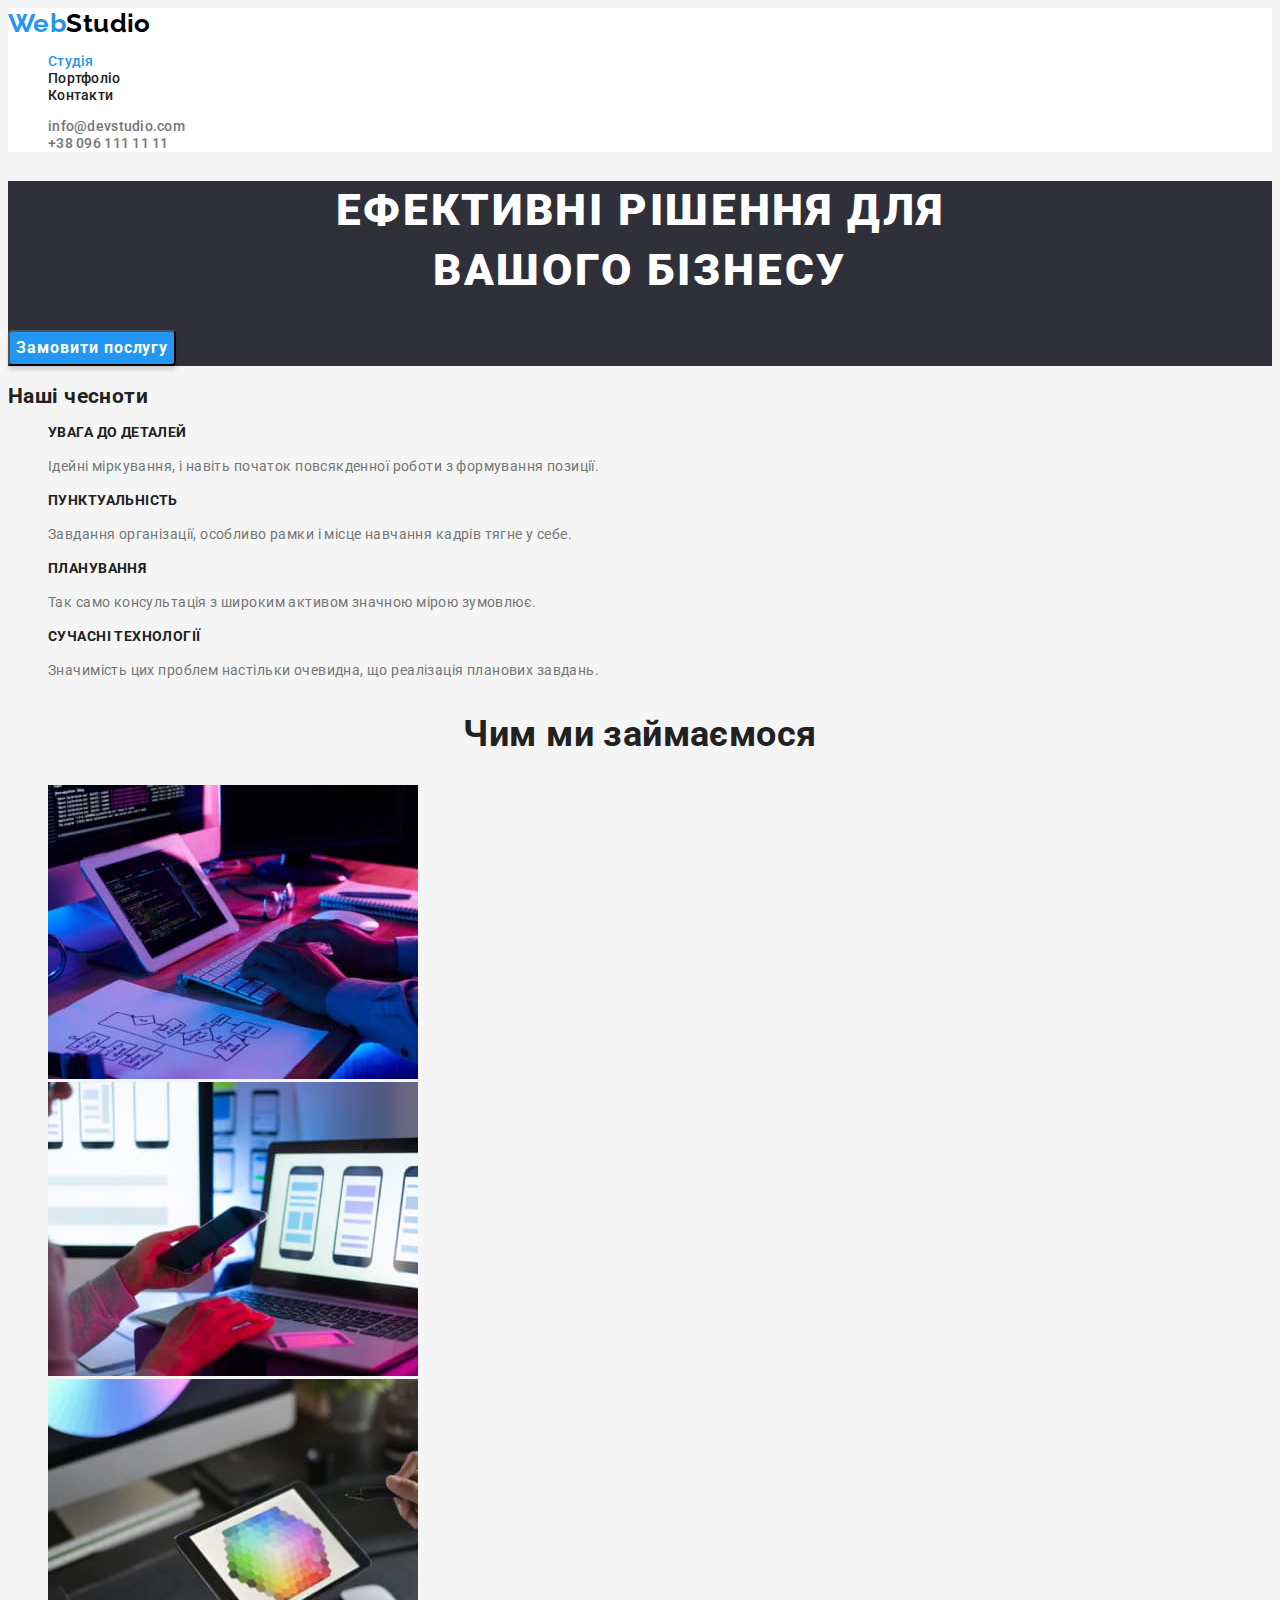
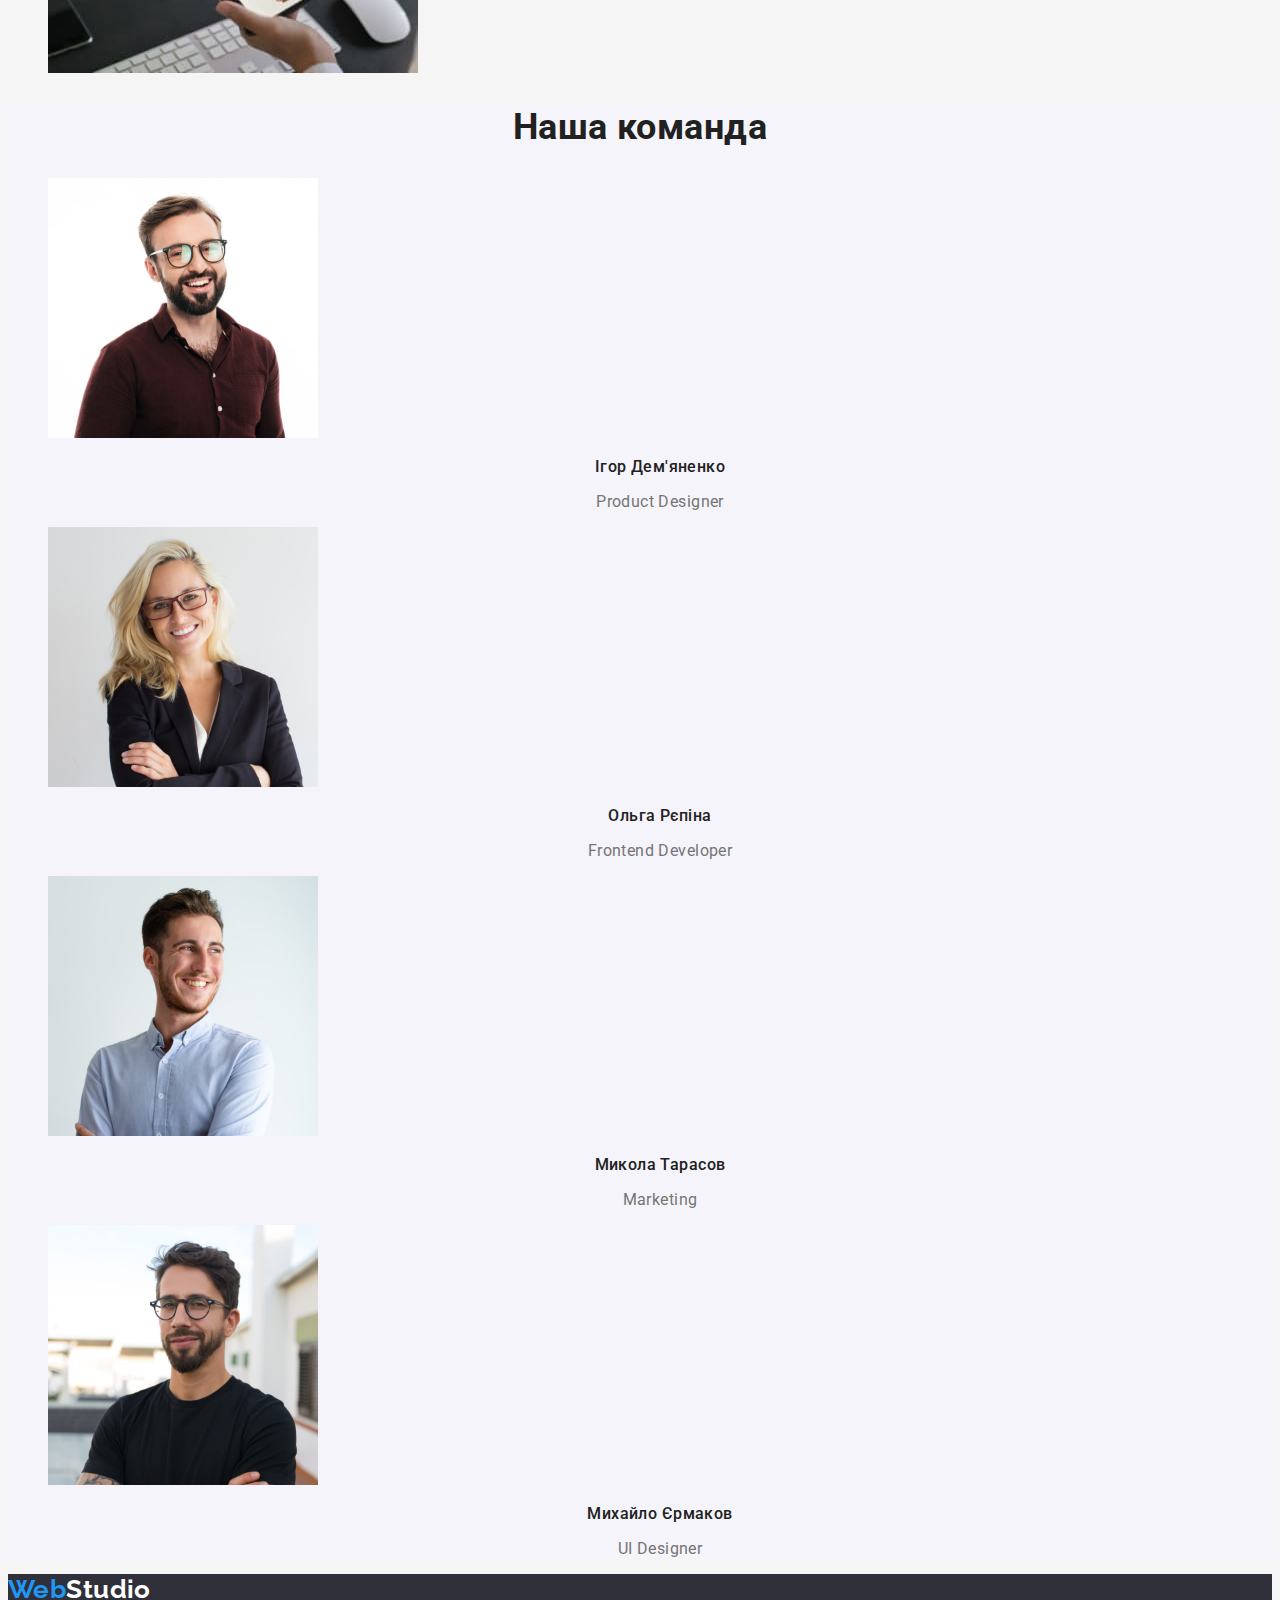
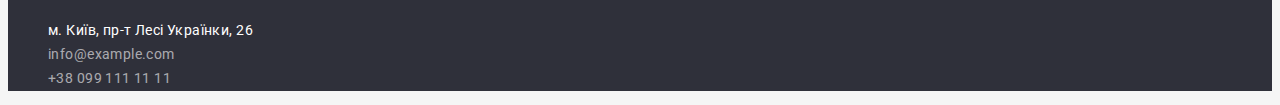
<file: index.html>
<!DOCTYPE html>
<html lang="uk">
  <head>
    <meta charset="UTF-8" />
    <meta http-equiv="X-UA-Compatible" content="IE=edge" />
    <meta name="viewport" content="width=device-width, initial-scale=1.0" />
    <title>Головна</title>
    <link rel="preconnect" href="https://fonts.googleapis.com" />
    <link rel="preconnect" href="https://fonts.gstatic.com" crossorigin />
    <link
      href="https://fonts.googleapis.com/css2?family=Raleway:wght@700&family=Roboto:wght@400;500;700;900&display=swap"
      rel="stylesheet"
    />
    <link rel="stylesheet" href="./css/styles.css" />
  </head>
  <body>
    <!-- Header -->
    <header class="header">
      <nav class="header-nav">
        <a class="logo link" href="./index.html"
          >Web<span class="header-span-studio">Studio</span></a
        >
        <ul class="site-nav list">
          <li>
            <a class="header-list-link current link" href="./index.html"
              >Студія</a
            >
          </li>
          <li>
            <a class="header-list-link link" href="./portfolio.html"
              >Портфоліо</a
            >
          </li>
          <li>
            <a class="header-list-link link" href="#contacts">Контакти</a>
          </li>
        </ul>
      </nav>
      <ul class="list">
        <li>
          <a
            class="header-contact link"
            href="mailto:info@devstudio.com"
            target="_blank"
            >info@devstudio.com</a
          >
        </li>
        <li>
          <a
            class="header-contact link"
            href="tel:+380961111111"
            target="_blank"
            >+38 096 111 11 11</a
          >
        </li>
      </ul>
    </header>
    <main>
      <!-- Hero -->
      <section class="hero">
        <h1 class="hero-title">
          ЕФЕКТИВНІ РІШЕННЯ ДЛЯ <br />
          ВАШОГО БІЗНЕСУ
        </h1>
        <button class="modal-btn" type="button">Замовити послугу</button>
      </section>
      <!-- About -->
      <section class="about">
        <h2>Наші чесноти</h2>
        <ul class="about list">
          <li>
            <h3 class="about-title">УВАГА ДО ДЕТАЛЕЙ</h3>
            <p class="about-text">
              Ідейні міркування, і навіть початок повсякденної роботи з
              формування позиції.
            </p>
          </li>
          <li>
            <h3 class="about-title">ПУНКТУАЛЬНІСТЬ</h3>
            <p class="about-text">
              Завдання організації, особливо рамки і місце навчання кадрів тягне
              у себе.
            </p>
          </li>
          <li>
            <h3 class="about-title">ПЛАНУВАННЯ</h3>
            <p class="about-text">
              Так само консультація з широким активом значною мірою зумовлює.
            </p>
          </li>
          <li>
            <h3 class="about-title">СУЧАСНІ ТЕХНОЛОГІЇ</h3>
            <p class="about-text">
              Значимість цих проблем настільки очевидна, що реалізація планових
              завдань.
            </p>
          </li>
        </ul>
        <!-- Work -->
        <section class="work">
          <h2 class="work-title">Чим ми займаємося</h2>
          <ul class="work-list list">
            <li>
              <img
                src="./img/main-1.jpg"
                alt="photo1"
                width="370"
                height="294"
              />
            </li>
            <li>
              <img
                src="./img/main-2.jpg"
                alt="photo1"
                width="370"
                height="294"
              />
            </li>
            <li>
              <img
                src="./img/main-3.jpg"
                alt="photo1"
                width="370"
                height="294"
              />
            </li>
          </ul>
        </section>
      </section>
      <!-- Team -->
      <section class="team">
        <h2 class="team-title">Наша команда</h2>
        <ul class="team-list list">
          <li>
            <img
              src="./img/product-designer-1.jpg"
              alt="Ігор Дем'яненко Product Designer"
              width="270"
              height="260"
            />
            <h3 class="team-member-title" lang="uk">Ігор Дем'яненко</h3>
            <p class="team-member-text" lang="en">Product Designer</p>
          </li>
          <li>
            <img
              src="./img/frontend-developer-2.jpg"
              alt="Ольга Рєпіна Frontend Developer"
              width="270"
              height="260"
            />
            <h3 class="team-member-title" lang="uk">Ольга Рєпіна</h3>
            <p class="team-member-text" lang="en">Frontend Developer</p>
          </li>
          <li>
            <img
              src="./img/marketing-3.jpg"
              alt="Микола Тарасов Marketing"
              width="270"
              height="260"
            />
            <h3 class="team-member-title" lang="uk">Микола Тарасов</h3>
            <p class="team-member-text" lang="en">Marketing</p>
          </li>
          <li>
            <img
              src="./img/ui-designer-4.jpg"
              alt="Михайло Єрмаков UI Designer"
              width="270"
              height="260"
            />
            <h3 class="team-member-title" lang="uk">Михайло Єрмаков</h3>
            <p class="team-member-text" lang="en">UI Designer</p>
          </li>
        </ul>
      </section>
    </main>
    <footer class="footer">
      <a class="link logo" href="./index.html"
        >Web<span class="footer-span-studio">Studio</span></a
      >
      <address id="contacts" class="address">
        <ul class="address list">
          <li>
            <a
              class="footer-address link"
              href="https://goo.gl/maps/52CHACWSyZtGmyh28"
              target="_blank"
              >м. Київ, пр-т Лесі Українки, 26</a
            >
          </li>
          <li>
            <a
              class="footer-contact link"
              href="mailto:info@example.com"
              target="_blank"
              >info@example.com</a
            >
          </li>
          <li>
            <a
              class="footer-contact link"
              href="tel:+380991111111"
              target="_blank"
              >+38 099 111 11 11</a
            >
          </li>
        </ul>
      </address>
    </footer>
  </body>
</html>
</file>
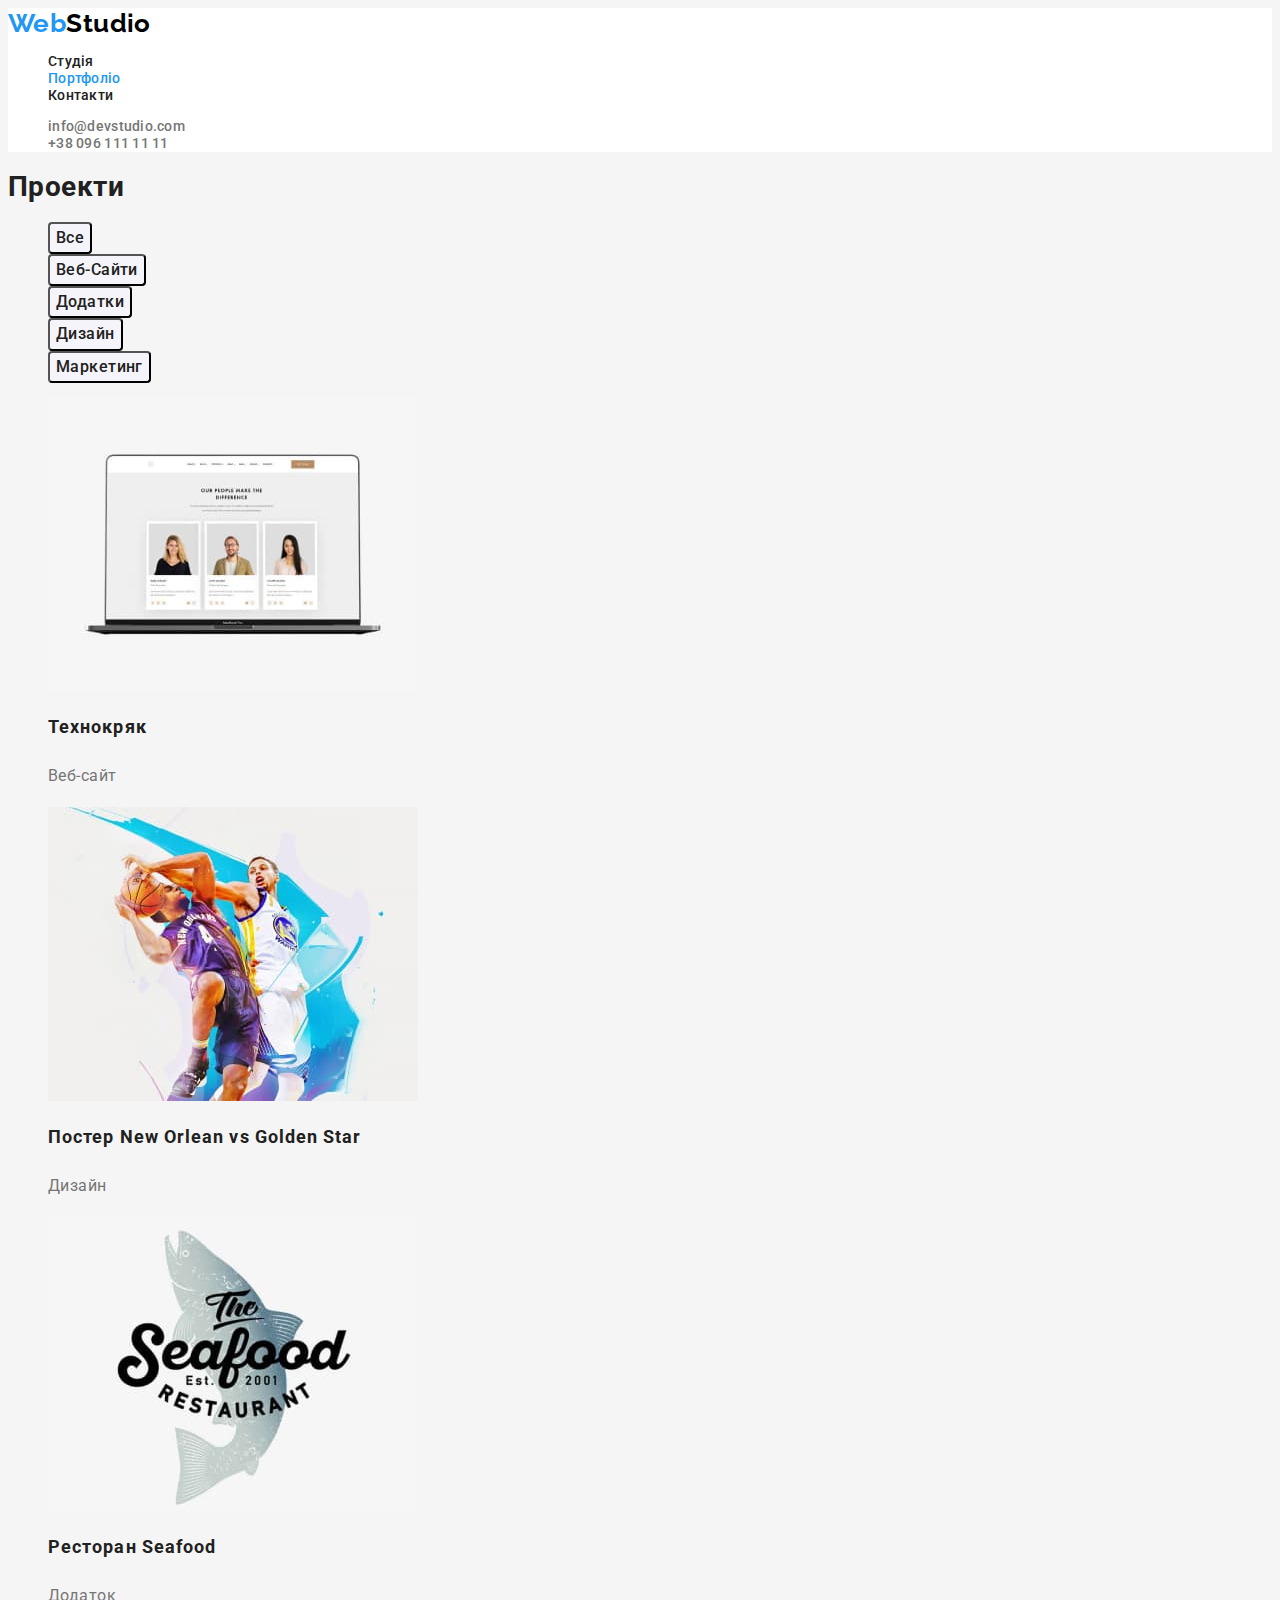
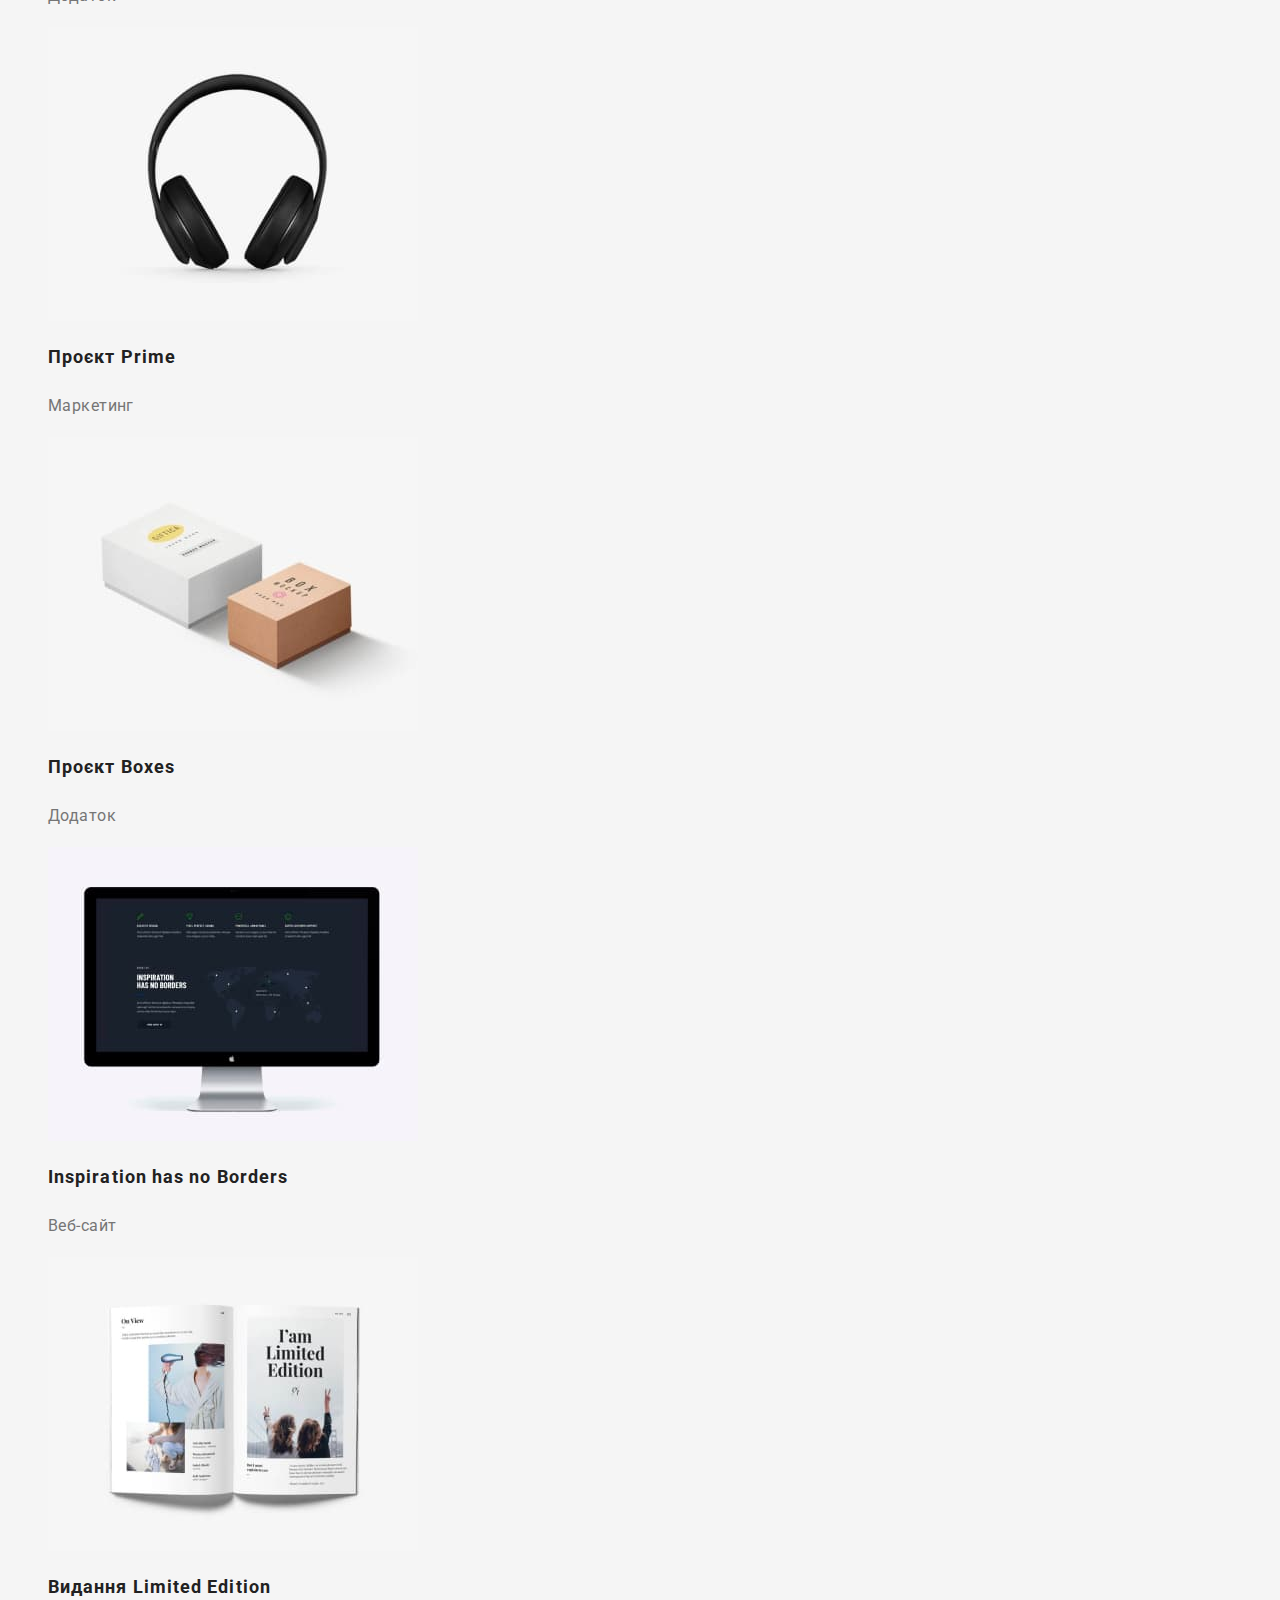
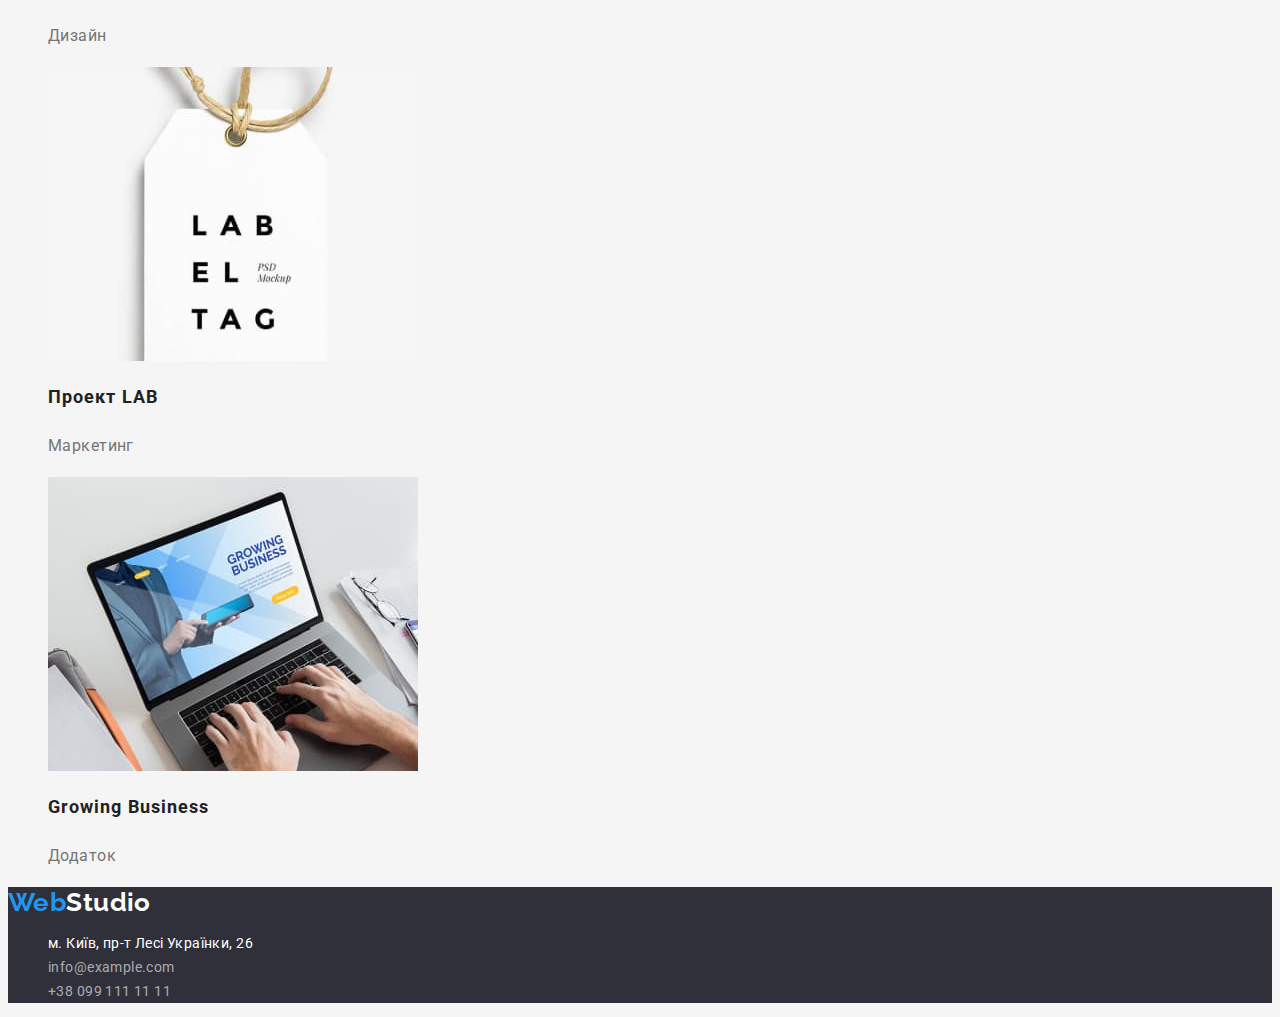
<file: portfolio.html>
<!DOCTYPE html>
<html lang="en">
  <head>
    <meta charset="UTF-8" />
    <meta http-equiv="X-UA-Compatible" content="IE=edge" />
    <meta name="viewport" content="width=device-width, initial-scale=1.0" />
    <title>Портфоліо</title>
    <link rel="preconnect" href="https://fonts.googleapis.com" />
    <link rel="preconnect" href="https://fonts.gstatic.com" crossorigin />
    <link
      href="https://fonts.googleapis.com/css2?family=Raleway:wght@700&family=Roboto:wght@400;500;700&display=swap"
      rel="stylesheet"
    />
    <link rel="stylesheet" href="./css/styles.css" />
  </head>
  <body>
    <!-- Header -->
    <header class="header">
      <nav class="header-nav">
        <a class="logo link" href="./index.html"
          >Web<span class="header-span-studio">Studio</span></a
        >
        <ul class="site-nav list">
          <li>
            <a class="header-list-link link" href="./index.html">Студія</a>
          </li>
          <li>
            <a class="header-list-link current link" href="./portfolio.html"
              >Портфоліо</a
            >
          </li>
          <li>
            <a class="header-list-link link" href="#contacts">Контакти</a>
          </li>
        </ul>
      </nav>
      <ul class="list">
        <li>
          <a
            class="header-contact link"
            href="mailto:info@devstudio.com"
            target="_blank"
            >info@devstudio.com</a
          >
        </li>
        <li>
          <a
            class="header-contact link"
            href="tel:+380961111111"
            target="_blank"
            >+38 096 111 11 11</a
          >
        </li>
      </ul>
    </header>
    <main>
      <!-- Main -->
      <section class="portfolio-nav">
        <h1>Проекти</h1>
        <div>
          <ul class="list">
            <li>
              <button class="button" type="button">Все</button>
            </li>
            <li>
              <button class="button" type="button">Веб-Сайти</button>
            </li>
            <li><button class="button" type="button">Додатки</button></li>
            <li><button class="button" type="button">Дизайн</button></li>
            <li><button class="button" type="button">Маркетинг</button></li>
          </ul>
        </div>
        <!-- Galary -->
        <ul class="list">
          <li>
            <img
              src="./img/portfolio-1.jpg"
              alt="Технокряк"
              width="370"
              height="294"
            />
            <h2 class="galary-title">Технокряк</h2>
            <p class="galary-text">Веб-сайт</p>
          </li>
          <li>
            <img
              src="./img/portfolio-2.jpg"
              alt="Постер New Orlean vs Golden Star"
              width="370"
              height="294"
            />
            <h2 class="galary-title">Постер New Orlean vs Golden Star</h2>
            <p class="galary-text">Дизайн</p>
          </li>
          <li>
            <img
              src="./img/portfolio-3.jpg"
              alt="Ресторан Seafood"
              width="370"
              height="294"
            />
            <h2 class="galary-title">Ресторан Seafood</h2>
            <p class="galary-text">Додаток</p>
          </li>
          <li>
            <img
              src="./img/portfolio-4.jpg"
              alt="Проєкт Prime"
              width="370"
              height="294"
            />
            <h2 class="galary-title">Проєкт Prime</h2>
            <p class="galary-text">Маркетинг</p>
          </li>
          <li>
            <img
              src="./img/portfolio-5.jpg"
              alt="Проєкт Boxes"
              width="370"
              height="294"
            />
            <h2 class="galary-title">Проєкт Boxes</h2>
            <p class="galary-text">Додаток</p>
          </li>
          <li>
            <img
              src="./img/portfolio-6.jpg"
              alt="Inspiration has no Borders"
              width="370"
              height="294"
            />
            <h2 class="galary-title">Inspiration has no Borders</h2>
            <p class="galary-text">Веб-сайт</p>
          </li>
          <li>
            <img
              src="./img/portfolio-7.jpg"
              alt="Видання Limited Edition"
              width="370"
              height="294"
            />
            <h2 class="galary-title">Видання Limited Edition</h2>
            <p class="galary-text">Дизайн</p>
          </li>
          <li>
            <img
              src="./img/portfolio-8.jpg"
              alt="Проект LAB"
              width="370"
              height="294"
            />
            <h2 class="galary-title">Проект LAB</h2>
            <p class="galary-text">Маркетинг</p>
          </li>
          <li>
            <img
              src="./img/portfolio-9.jpg"
              alt="Growing Business"
              width="370"
              height="294"
            />
            <h2 class="galary-title">Growing Business</h2>
            <p class="galary-text">Додаток</p>
          </li>
        </ul>
      </section>
    </main>
    <footer class="footer">
      <a class="link logo" href="./index.html"
        >Web<span class="footer-span-studio">Studio</span></a
      >
      <address id="contacts" class="address">
        <ul class="address list">
          <li>
            <a
              class="footer-address link"
              href="https://goo.gl/maps/52CHACWSyZtGmyh28"
              target="_blank"
              >м. Київ, пр-т Лесі Українки, 26</a
            >
          </li>
          <li>
            <a
              class="footer-contact link"
              href="mailto:info@example.com"
              target="_blank"
              >info@example.com</a
            >
          </li>
          <li>
            <a
              class="footer-contact link"
              href="tel:+380991111111"
              target="_blank"
              >+38 099 111 11 11</a
            >
          </li>
        </ul>
      </address>
    </footer>
  </body>
</html>
</file>
<file: css/styles.css>
:root {
  --main-font: Roboto, sans-serif;
  --secondary-font: Raleway, sans-serif;
  --accent-color: #2196f3;
  --primary-text-color: #212121;
  --description-text-color: #757575;
  --white-color: #ffffff;
  --background-bt: #f5f4fa;
  --logo-color: #000000;
  --hero-footer-bkrnd-color: #2f303a;
  --main-bkrnd-color: #f5f5f5;
  --team-bkrnd-color: #f5f4fa;
}

body {
  font-family: var(--main-font);
  color: var(--primary-text-color);
  background-color: var(--main-bkrnd-color);
  font-size: 14px;
  letter-spacing: 0.03em;
}

.list {
  list-style: none;
}

.link {
  text-decoration: none;
}

/* ===Start components=== */
.logo {
  font-family: var(--secondary-font);
  font-weight: 700;
  font-size: 26px;
  line-height: 1.19;
  color: var(--accent-color);
}

/* ===End components=== */

/*===Start header===*/
.header {
  background-color: var(--white-color);
}

.header-span-studio {
  font-family: var(--secondary-font);
  font-weight: 700;
  font-size: 26px;
  line-height: 1.19;
  color: var(--logo-color);
}

.header-list-link {
  font-weight: 500;
  line-height: 1.14;
  letter-spacing: 0.02em;
  color: inherit;
}

.header-list-link:hover,
.header-list-link:focus {
  color: var(--accent-color);
}

.current {
  color: var(--accent-color);
}

.header-contact {
  font-weight: 500;
  line-height: 1.14;
  letter-spacing: 0.02em;
  color: var(--description-text-color);
}

.header-contact:hover,
.header-contact:focus {
  color: var(--accent-color);
}

/*===End header===*/

/*===Start hero===*/

.hero {
  background-color: var(--hero-footer-bkrnd-color);
}

.modal-btn {
  font-family: inherit;
  font-weight: 700;
  font-size: 16px;
  line-height: 1.88;
  display: flex;
  align-items: center;
  text-align: center;
  letter-spacing: 0.06em;
  color: var(--white-color);
  background-color: var(--accent-color);
  cursor: pointer;
  box-shadow: 0px 4px 4px rgba(0, 0, 0, 0.15);
  border-radius: 4px;
}

.modal-btn:hover,
.modal-btn:focus {
  color: var(--white-color);
  background-color: var(--accent-color);
}

.hero-title {
  font-weight: 900;
  font-size: 44px;
  line-height: 1.36;
  text-align: center;
  letter-spacing: 0.06em;
  text-transform: uppercase;
  color: var(--white-color);
}

/* ===end hero===*/

/*===Start about===*/
.about-title {
  font-weight: 700;
  font-size: inherit;
  line-height: 1.14;
  text-transform: uppercase;
}

.about-text {
  line-height: 1.71;
  color: var(--description-text-color);
}

/*===End about===*/

/*===Start work===*/
.work-title {
  font-weight: 700;
  font-size: 36px;
  line-height: 1.17;
  text-align: center;
}

/*===End work===*/

/*===Start team===*/
.team {
  background-color: var(--team-bkrnd-color);
}

.team-title {
  font-weight: 700;
  font-size: 36px;
  line-height: 1.17;
  text-align: center;
}

.team-member-title {
  font-weight: 500;
  font-size: 16px;
  line-height: 1.19;
  text-align: center;
}

.team-member-text {
  font-size: 16px;
  line-height: 1.19;
  text-align: center;
  color: var(--description-text-color);
}

/*===End team===*/

/*===Start footer===*/
.address {
  font-style: normal;
}

.footer-span-studio {
  font-family: var(--secondary-font);
  font-weight: 700;
  font-size: 26px;
  line-height: 1.19;
  color: var(--white-color);
}

.footer-address {
  line-height: 1.71;
  color: var(--white-color);
}

.footer-contact {
  line-height: 1.71;
  color: rgba(255, 255, 255, 0.6);
}

.footer-address:hover,
.footer-address:focus,
.footer-contact:hover,
.footer-contact:focus {
  color: var(--accent-color);
}

.footer {
  background-color: var(--hero-footer-bkrnd-color);
}

/*===End footer===*/

/*=====Portfolio=====*/

.button {
  font-family: inherit;
  font-weight: 500;
  font-size: 16px;
  line-height: 1.63;
  text-align: center;
  letter-spacing: inherit;
  color: inherit;
  cursor: pointer;

  background: var(--background-bt);
  border-radius: 4px;
}

.button:hover,
.button:focus {
  color: var(--white-color);
  background-color: var(--accent-color);
  box-shadow: 0px 3px 1px rgba(0, 0, 0, 0.1), 0px 1px 2px rgba(0, 0, 0, 0.08),
    0px 2px 2px rgba(0, 0, 0, 0.12);
  border-radius: 4px;
}

.galary-title {
  font-weight: 700;
  font-size: 18px;
  line-height: 2;
  letter-spacing: 0.06em;
}

.galary-text {
  font-size: 16px;
  line-height: 1.88;
  color: var(--description-text-color);
}
</file>
